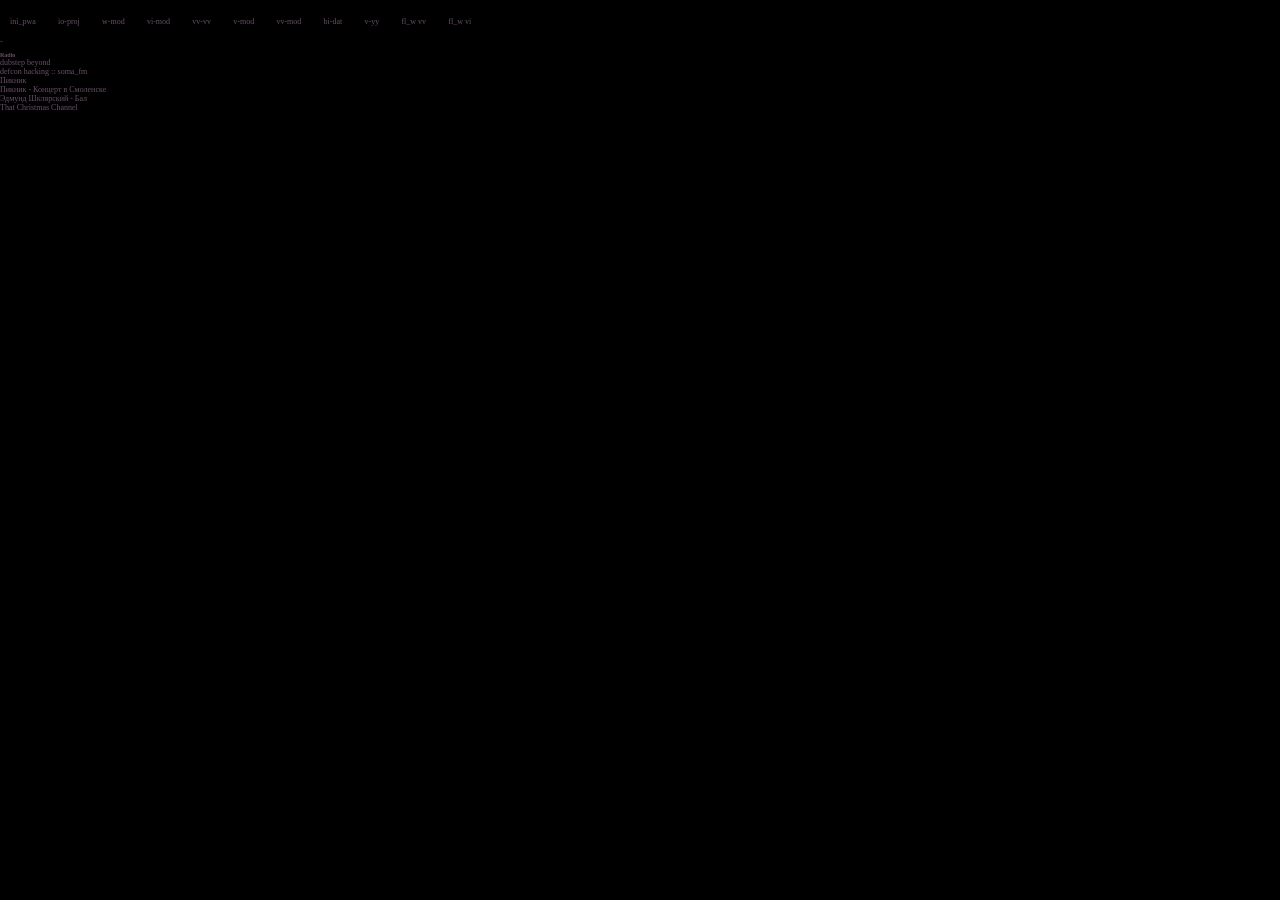
<file: vv/index.html>
<!doctype html>
<html ⚡ lang="en-us">
  <head>
    <meta charset="utf-8">
    <meta name="viewport" content="width=device-width">
    <!-- <meta name="google-site-verification" content="lu0ezzTuvs3DZa0Zx7k3T0_Izfrwd7ovQT2jz88VbkQ" /> -->
    <meta name="description" content="vv">
    <link rel="preload" as="script" href="https://cdn.ampproject.org/v0.js">
    <link rel="preload" as="script" href="https://cdn.ampproject.org/v0/amp-experiment-0.1.js">
    <link rel="preload" as="script" href="https://cdn.ampproject.org/v0/amp-dynamic-css-classes-0.1.js">
    <link rel="stylesheet" href="../css/floating-window.css">
    <script async src="https://cdn.ampproject.org/v0.js"></script>
    <script async custom-element="amp-experiment" src="https://cdn.ampproject.org/v0/amp-experiment-0.1.js"></script>
    <script async custom-element="amp-dynamic-css-classes" src="https://cdn.ampproject.org/v0/amp-dynamic-css-classes-0.1.js"></script>
    <!-- Import other AMP Extensions here -->
    <script async custom-element="amp-install-serviceworker" src="https://cdn.ampproject.org/v0/amp-install-serviceworker-0.1.js"></script>
    <!-- <script async custom-element="amp-analytics" src="https://cdn.ampproject.org/v0/amp-analytics-0.1.js"></script> -->
    <!-- <script async custom-element="amp-list" src="https://cdn.ampproject.org/v0/amp-list-0.1.js"></script> -->
    <!-- <script async custom-template="amp-mustache" src="https://cdn.ampproject.org/v0/amp-mustache-0.2.js"></script> -->
    <script async custom-element="amp-accordion" src="https://cdn.ampproject.org/v0/amp-accordion-0.1.js"></script>
    <!-- <script async custom-element="amp-bind" src="https://cdn.ampproject.org/v0/amp-bind-0.1.js"></script>
    <script async custom-element="amp-youtube" src="https://cdn.ampproject.org/v0/amp-youtube-0.1.js"></script> -->
    <script async custom-element="amp-audio" src="https://cdn.ampproject.org/v0/amp-audio-0.1.js"></script>
    <!-- <script async custom-element="amp-instagram" src="https://cdn.ampproject.org/v0/amp-instagram-0.1.js"></script>
    <script async custom-element="amp-iframe" src="https://cdn.ampproject.org/v0/amp-iframe-0.1.js"></script>
    <script async custom-element="amp-video" src="https://cdn.ampproject.org/v0/amp-video-0.1.js"></script> -->
    <script src="../js/floating-window.js" defer></script>
    <style amp-custom>
  :root{
    --bg-main: #684f67;
    --bg-menu: black;
    --bg-hov: ghostwhite;
  }
  *{
    margin: 0;
    padding: 0;
  }
  body{
    -webkit-text-size-adjust: 100%;
    -webkit-tap-highlight-color: rgba(0, 0, 0, 0);
    background: var(--bg-menu);
    color: var(--bg-main);
    font-size: 9px;
  }
  amp-accordion {
    background: var(--bg-menu);
    width: 99%;
    margin-bottom: 5px;
  }
  amp-accordion a{
    background: var(--bg-menu);
    color: var(--bg-main);
    font-size: 8px;
    text-decoration: none;
    padding: 7px 10px;
  }
  amp-accordion a:hover{
    color: var(--bg-hov);
  }
  amp-accordion .amp_a{
    background: var(--bg-menu);
    width: auto;
  }
  .main{
    width: 100%;
  }
  .inner{
    width: 50%;
    min-width: 352px;
  }
  amp-youtube{
    margin: 5px 9px;
  }
  audio{
    height: 10px;
    width: 250px;
    color: black;
    background: black;
    background-color: black;
    z-index: 12;
  }
  amp-img{
    margin: 5px 1px 2px 0;
    opacity: 0.8;
  }
  .inner amp-iframe{
    margin: 9px 1px;
    display: block;
  }
  h6:hover, amp-list p:hover{
    color: var(--bg-hov);
  }
  #ifr_cont amp-iframe{
    display: block;
  }
  .dwn{
    margin-bottom: 200px;
    width: 50%;
  }
  .rdi{
    /* width: auto; */
    min-width: 270px;
    width: 50%;
  }
  p{
    font-size: 8px;
  }
  video{
    height: 10px;
    width: 250px;
    color: black;
    background: black;
    background-color: black;
    z-index: 12;
    margin-top: 8px;
  }
</style>
    <style amp-boilerplate>body{-webkit-animation:-amp-start 8s steps(1,end) 0s 1 normal both;-moz-animation:-amp-start 8s steps(1,end) 0s 1 normal both;-ms-animation:-amp-start 8s steps(1,end) 0s 1 normal both;animation:-amp-start 8s steps(1,end) 0s 1 normal both}@-webkit-keyframes -amp-start{from{visibility:hidden}to{visibility:visible}}@-moz-keyframes -amp-start{from{visibility:hidden}to{visibility:visible}}@-ms-keyframes -amp-start{from{visibility:hidden}to{visibility:visible}}@-o-keyframes -amp-start{from{visibility:hidden}to{visibility:visible}}@keyframes -amp-start{from{visibility:hidden}to{visibility:visible}}</style><noscript><style amp-boilerplate>body{-webkit-animation:none;-moz-animation:none;-ms-animation:none;animation:none}</style></noscript>
    <link rel="canonical" href="https://vv-mod.vercel.app">
    <title>vv-mod/vv</title>
    <link rel="manifest" href="./vv-mod/manifest.webmanifest">
    <script type="application/ld+json">
      {
        "@context": "http://schema.org",
        "@type": "Webpage",
        "url": "https://vv-mod.vercel.app",
        "name": "vv",
        "headline": "vv",
        "description": "Here is the description",
        "mainEntityOfPage": {
          "@type": "WebPage",
          "@id": "https://vv-mod.vercel.app"
        },
        "publisher": {
          "@type": "Organization",
          "name": "The Publisher",
          "logo": {
            "url": "https://www.example.com/logo-blue.svg",
            "width": 175,
            "height": 60,
            "@type": "ImageObject"
          }
        },
        "image": {
          "@type": "ImageObject",
          "url": "https://www.example.com/leader.png",
          "width": 1200,
          "height": 630
        }
      }
    </script>
  </head>
<body>
<br>
<amp-accordion class="main" disable-session-states>
  <section>
    <h6 class="amp_a">vv</h6>
      <div>
        <a href="https://nuitmod.github.io/ini_pwa/amp/">ini_pwa</a>
        <a href="https://nuitmod.github.io/io_proj/amp/">io-proj</a>
        <a href="https://w-mod.vercel.app/">w-mod</a>
        <a href="https://vi-mod.vercel.app/">vi-mod</a>
        <a href="https://vv-mod.vercel.app/vv-mod/">vv-vv</a>
        <a href="https://v-mod.vercel.app/">v-mod</a>
        <a href="https://vv-mod.vercel.app/">vv-mod</a>
        <a href="https://vv-mod.vercel.app/bi_dat/">bi-dat</a>
        <a href="https://v-mod.vercel.app/yy/">v-yy</a>
        <a href="https://vi-mod.vercel.app" data-floating data-title="vi-mod">fl_w vv</a>
        <a href="https://v-mod.vercel.app" data-floating data-title="v-mod">fl_w vi</a>
      </div>
  </section>
</amp-accordion>
<amp-img height="52" width="21" src="../vv-mod/img/vv_3.png" style="opacity:0.8; margin: 10px 0 2px 0;"></amp-img>
<amp-img height="52" width="102" src="../vv-mod/img/v_i_2.GIF" style="opacity:0.9"></amp-img>
<!-- <amp-img height="59" width="99" src="./wi-mod/img/IMG_2324.jpg" style="opacity:0.9"></amp-img> -->
<br>
<amp-accordion class="main dwn" disable-session-states>
  <section>
    <h6 class="amp_a">_</h6>
    <div id="vv">
      <br>
      <amp-accordion class="rdi" disable-session-states>
        <section>
          <h6 class="amp_a">Radio</h6>
          <div>
            <p>dubstep beyond</p>
            <amp-audio preload="none" controls>
              <source src="https://ice3.somafm.com/dubstep-128-mp3" type="audio/mpeg">
            </amp-audio>
            <!-- <p>n5md</p>
            <amp-audio preload="none" controls>
            <source src="https://ice6.somafm.com/n5md-128-mp3" type="audio/mpeg">
            </amp-audio> -->
            <p>defcon hacking :: soma_fm</p>
            <amp-audio controls preload="none">
             <source src="https://ice2.somafm.com/defcon-128-mp3" type="audio/mpeg">
            </amp-audio>
            <!-- <p>idm_1</p>
            <amp-audio preload="none" controls>
            <source src="https://yp.shoutcast.com/sbin/tunein-station.m3u?id=1565623" type="audio/mpeg">
            </amp-audio> -->
            <p>Пикник</p>
            <amp-audio preload="none" controls>
            <source src="https://pub0201.101.ru/stream/pro/aac/64/157?token=eyJ0eXAiOiJKV1QiLCJhbGciOiJIUzI1NiJ9.[base64].rWMD4tWmvVsNiZDACGBPwQRIYaKiryQPmLG8bNxGLJ0" type="audio/mpeg">
            </amp-audio>
            <!-- <p>depeche mode</p>
            <amp-audio preload="none" controls>
              <source src="https://pub0201.101.ru/stream/pro/aac/64/105?token=eyJ0eXAiOiJKV1QiLCJhbGciOiJIUzI1NiJ9.[base64].a_3-30OYvVkYBUBCky8LvVnB8tdcoiIh8uvvpzyM10E" type="audio/mpeg">
            </amp-audio> -->
            <p>Пикник - Концерт в Смоленске</p>
            <amp-audio preload="none" controls>
              <source src="../audio/piknik_v_smolenske_20022000.mp3" type="audio/mpeg">
            </amp-audio>
            <p>Эдмунд Шклярский - Бал</p>
            <amp-audio preload="none" controls>
              <source src="../audio/bal.mp3" type="audio/mpeg">
            </amp-audio>
            <p>That Christmas Channel</p>
            <amp-audio preload="none" controls>
             <source src="https://edge2.peta.live365.net/b55667_128mp3" type="audio/mpeg">
            </amp-audio> 
            <!-- <p>Christmas FM</p>
            <amp-audio preload="none" controls>
             <source src="https://christmasfm.cdnstream1.com/2549_128.mp3" type="audio/mpeg">
            </amp-audio>  -->
            <!-- <p>Minimal techno)</p>
            <amp-audio preload="none" controls>
            <source src="https://pub0102.101.ru:8443/stream/personal/aacp/64/705324?token=eyJ0eXAiOiJKV1QiLCJhbGciOiJIUzI1NiJ9.[base64].-rSKP5tBq7MC9B1AfzlrytyhiRBQmawB3yVePe32UNQ" type="audio/mpeg">
            </amp-audio> -->
            <!-- <p>Witch house radio</p>
            <amp-audio preload="none" controls>
            <source src="https://79.120.77.11:8002/witchhouse" type="audio/aac">
            </amp-audio> -->
            <!-- <p>Witch house 2</p>
            <amp-audio preload="none" controls>
            <source src="https://pub0102.101.ru:8443/stream/personal/aacp/64/791358?token=eyJ0eXAiOiJKV1QiLCJhbGciOiJIUzI1NiJ9.[base64].NZzSnsg_dWUTwv6qs9Bj5TpKvlo5t1SF8N38eRoJV40" type="audio/mpeg">
            </amp-audio> -->
            <!-- <br> -->
            <!-- <video controls="" autoplay="" name="media"><source src="http://79.120.77.11:8002/witchhouse" type="audio/aac"></video>
            <amp-video width="250" height="20" src="http://79.120.77.11:8002/witchhouse" type="audio/aac"></amp-video> -->
           </div>
        </section>
      </amp-accordion>   
      <br>  
    </div>
  </section>
</amp-accordion>

  </body>
</html>
</file>
<file: css/floating-window.css>
/* === Плавающее окно === */
  .floating-window {
    position: fixed;
    left: 100px;
    top: 100px;
    width: 320px;
    height: 400px;
    min-width: 240px;
    min-height: 200px;
    border-radius: 12px;
    border: 2px solid #333;
    background: #1e1e1e;
    box-shadow: 0 8px 24px rgba(0, 0, 0, 0.5);
    overflow: hidden;
    user-select: none;
    z-index: 10000; /* Высокий z-index, чтобы было сверху */
    touch-action: none;
  }

  .window-header {
    background: #000000;
    color: ghostwhite;
    padding: 10px 12px;
    font-size: 14px;
    font-weight: 500;
    text-align: center;
    cursor: move;
    border-bottom: 1px solid #444;
    position: relative;
    height: 40px;
    display: flex;
    align-items: center;
    justify-content: center;
    gap: 8px;
  }

  .window-header button {
    background: none;
    border: none;
    color: ghostwhite;
    font-size: 16px;
    cursor: pointer;
    opacity: 0.8;
    width: 20px;
    height: 20px;
    line-height: 1;
    padding: 0;
  }

  .window-header button:hover {
    opacity: 1;
  }

  .minimize-btn {
    position: absolute;
    right: 36px;
  }

  .close-btn {
    position: absolute;
    right: 8px;
  }

  .window-body {
    width: 100%;
    height: calc(100% - 40px);
    border: none;
  }

  .resize-handle {
    position: absolute;
    bottom: 0;
    right: 0;
    width: 30px;
    height: 30px;
    background: #000000;
    border: 2px solid #444;
    border-radius: 0 0 12px 0;
    cursor: se-resize;
  }

  .minimized .window-body {
    display: none;
  }

  .minimized .resize-handle {
    display: none;
  }

  .minimized {
    height: 40px !important;
  }
</file>
